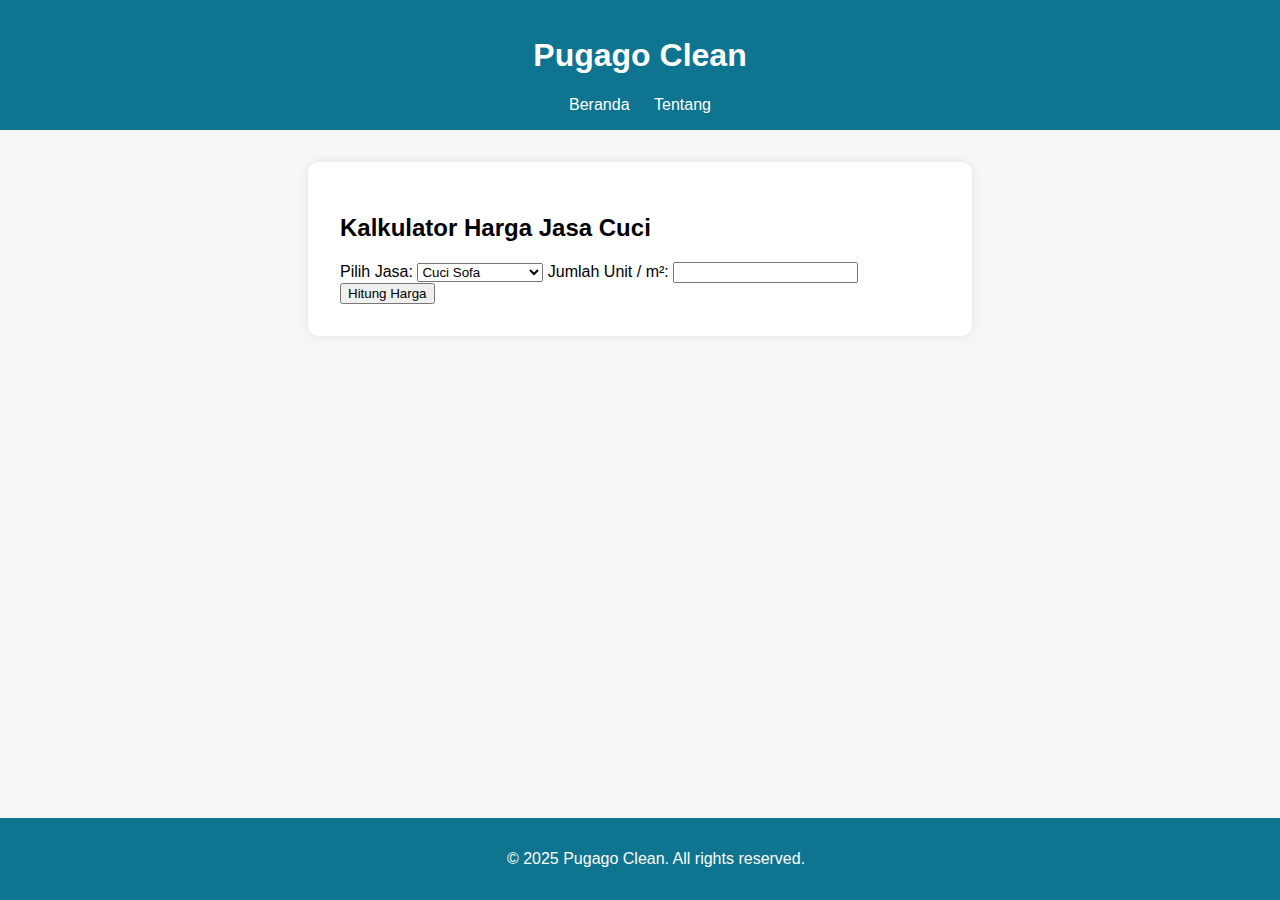
<file: index.html>
<!DOCTYPE html>
<html lang="id">
<head>
  <meta charset="UTF-8">
  <meta name="viewport" content="width=device-width, initial-scale=1.0">
  <title>Pugago Clean - Kalkulator Harga</title>
  <link rel="stylesheet" href="assets/style.css">
</head>
<body>
  <header>
    <h1>Pugago Clean</h1>
    <nav>
      <a href="index.html">Beranda</a>
      <a href="about.html">Tentang</a>
    </nav>
  </header>

  <main>
    <h2>Kalkulator Harga Jasa Cuci</h2>
    <form id="calcForm">
      <label for="service">Pilih Jasa:</label>
      <select id="service" name="service">
        <option value="sofa">Cuci Sofa</option>
        <option value="karpet">Cuci Karpet</option>
        <option value="springbed">Cuci Springbed</option>
        <option value="kursi_kantor">Cuci Kursi Kantor</option>
      </select>

      <label for="jumlah">Jumlah Unit / m²:</label>
      <input type="number" id="jumlah" name="jumlah" required min="1">

      <button type="submit">Hitung Harga</button>
    </form>

    <div id="hasil"></div>
  </main>

  <footer>
    <p>&copy; 2025 Pugago Clean. All rights reserved.</p>
  </footer>

  <script>
    document.getElementById("calcForm").addEventListener("submit", function(e) {
      e.preventDefault();
      const service = document.getElementById("service").value;
      const jumlah = parseInt(document.getElementById("jumlah").value);
      let harga = 0;

      switch(service) {
        case "sofa": harga = jumlah * 50000; break;
        case "karpet": harga = jumlah * 25000; break;
        case "springbed": harga = jumlah * 150000; break;
        case "kursi_kantor": harga = jumlah * 30000; break;
      }

      document.getElementById("hasil").innerHTML = `<h3>Total Harga: Rp ${harga.toLocaleString('id-ID')}</h3>`;
    });
  </script>
</body>
</html>
</file>
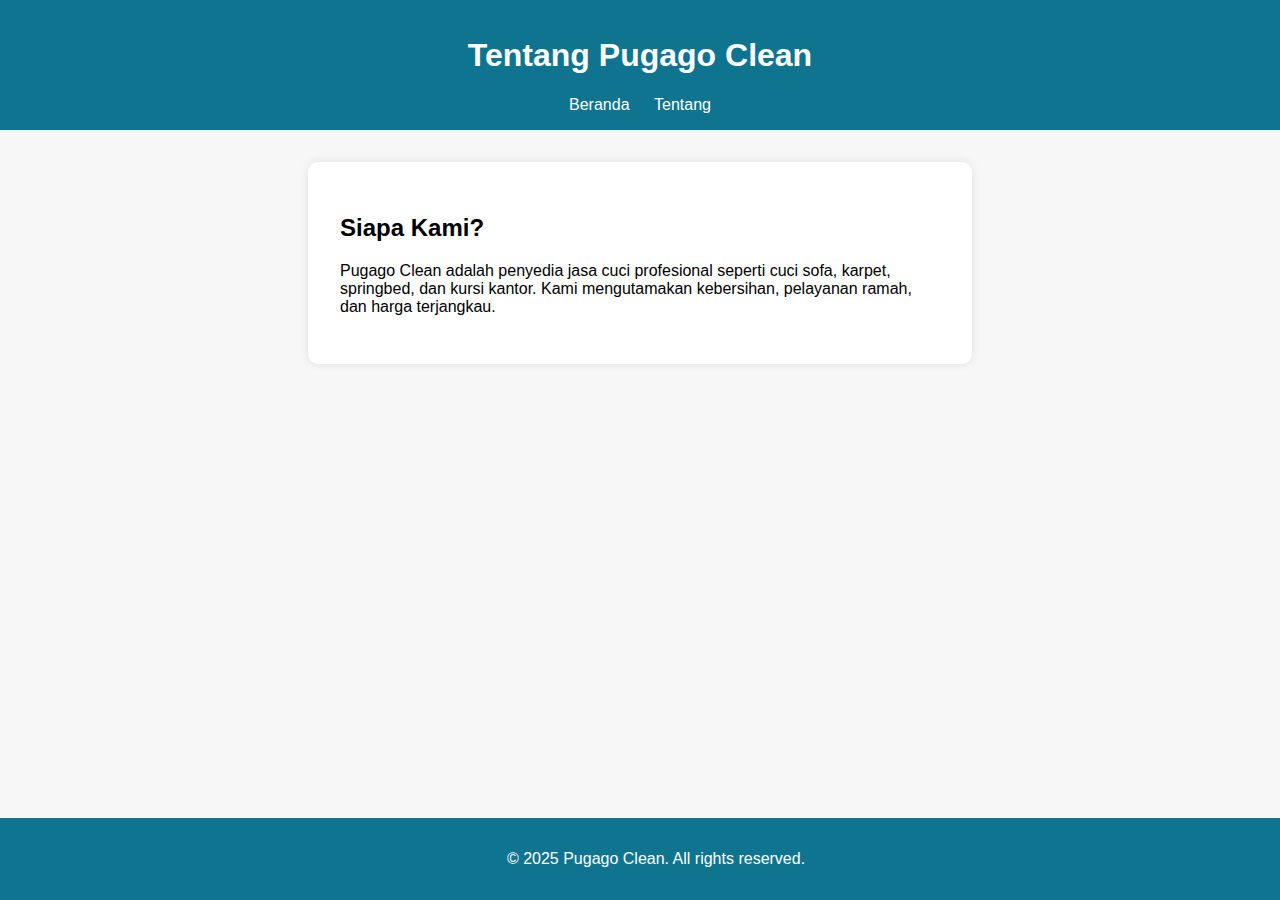
<file: about.html>
<!DOCTYPE html>
<html lang="id">
<head>
  <meta charset="UTF-8">
  <meta name="viewport" content="width=device-width, initial-scale=1.0">
  <title>Tentang Kami - Pugago Clean</title>
  <link rel="stylesheet" href="assets/style.css">
</head>
<body>
  <header>
    <h1>Tentang Pugago Clean</h1>
    <nav>
      <a href="index.html">Beranda</a>
      <a href="about.html">Tentang</a>
    </nav>
  </header>

  <main>
    <h2>Siapa Kami?</h2>
    <p>Pugago Clean adalah penyedia jasa cuci profesional seperti cuci sofa, karpet, springbed, dan kursi kantor.
    Kami mengutamakan kebersihan, pelayanan ramah, dan harga terjangkau.</p>
  </main>

  <footer>
    <p>&copy; 2025 Pugago Clean. All rights reserved.</p>
  </footer>
</body>
</html>
</file>
<file: assets/style.css>
body {
  font-family: Arial, sans-serif;
  margin: 0;
  padding: 0;
  background: #f7f7f7;
}

header {
  background-color: #0e7490;
  color: white;
  padding: 1em;
  text-align: center;
}

header nav a {
  color: white;
  margin: 0 10px;
  text-decoration: none;
}

main {
  padding: 2em;
  max-width: 600px;
  margin: auto;
  background: white;
  box-shadow: 0 0 10px rgba(0,0,0,0.1);
  margin-top: 2em;
  border-radius: 10px;
}

footer {
  text-align: center;
  padding: 1em;
  background: #0e7490;
  color: white;
  position: fixed;
  width: 100%;
  bottom: 0;
}
</file>
